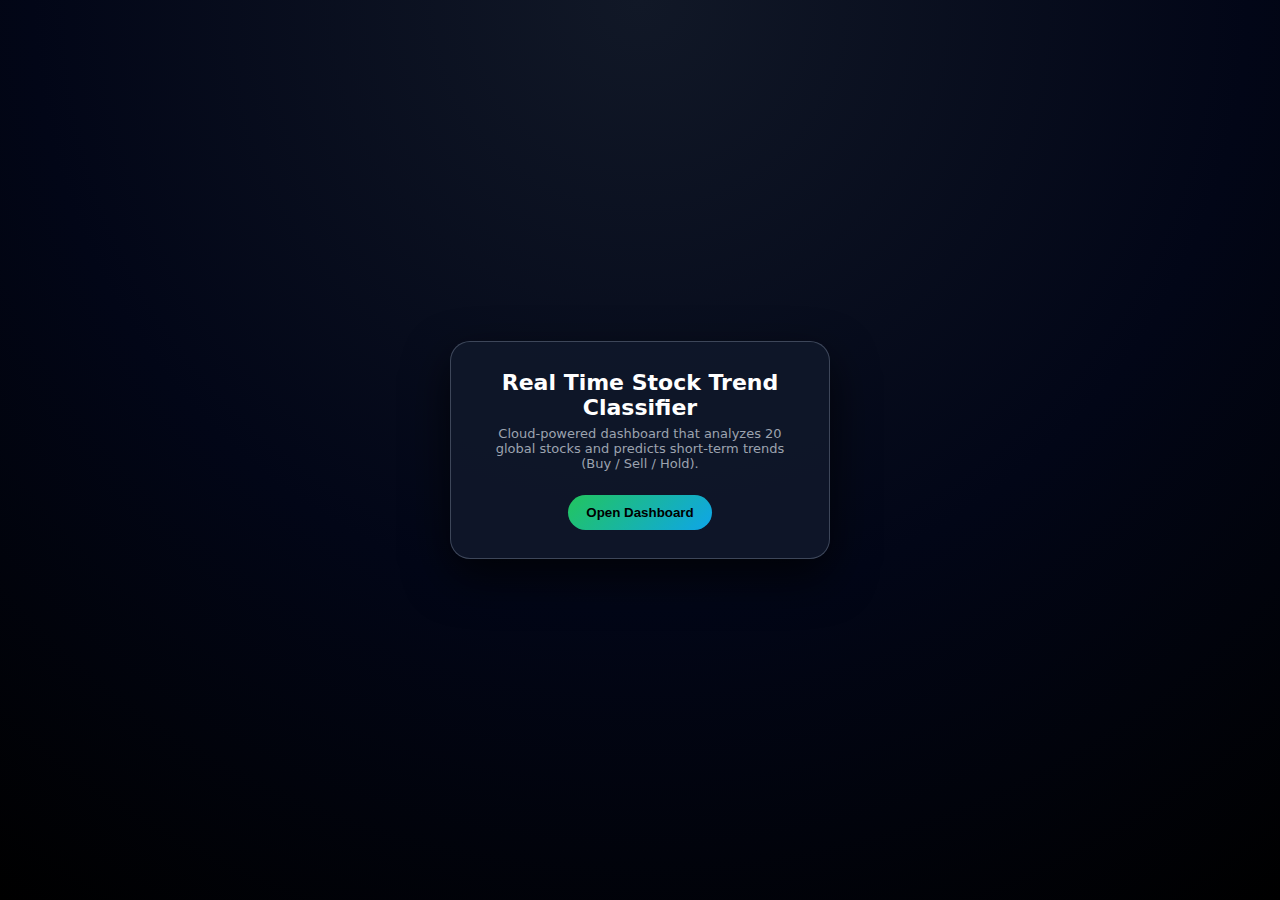
<file: index.html>
<!DOCTYPE html>
<html lang="en">
<head>
  <meta charset="UTF-8">
  <title>Stock Trend Classifier</title>
  <link rel="stylesheet" href="styles.css">
  <style>
    .landing-body {
      min-height:100vh;
      display:flex;
      align-items:center;
      justify-content:center;
      background: radial-gradient(circle at top, #111827, #020617 55%, #000 100%);
      color:white;
      font-family: system-ui, -apple-system, BlinkMacSystemFont, "Segoe UI", sans-serif;
    }
    .landing-card {
      background: rgba(15,23,42,0.9);
      border-radius: 20px;
      padding: 28px 32px;
      border: 1px solid rgba(148,163,184,0.35);
      box-shadow: 0 18px 45px rgba(0,0,0,0.7);
      text-align:center;
      max-width: 380px;
    }
    .landing-title {
      font-size: 22px;
      font-weight:700;
      margin-bottom:6px;
    }
    .landing-sub {
      font-size:13px;
      color:#9ca3af;
      margin-bottom:24px;
    }
    .landing-btn {
      border:none;
      outline:none;
      padding:10px 18px;
      border-radius:999px;
      background: linear-gradient(135deg,#22c55e,#0ea5e9);
      color:black;
      font-weight:600;
      cursor:pointer;
      transition:transform .2s ease, box-shadow .2s ease;
    }
    .landing-btn:hover {
      transform: translateY(-2px);
      box-shadow:0 10px 25px rgba(56,189,248,0.45);
    }
  </style>
</head>
<body class="landing-body">

<div class="landing-card">
  <div class="landing-title">Real Time Stock Trend Classifier</div>
  <div class="landing-sub">
    Cloud-powered dashboard that analyzes 20 global stocks and predicts short-term trends (Buy / Sell / Hold).
  </div>
  <button class="landing-btn" onclick="window.location.href='dashboard.html'">
    Open Dashboard
  </button>
</div>

</body>
</html>
</file>
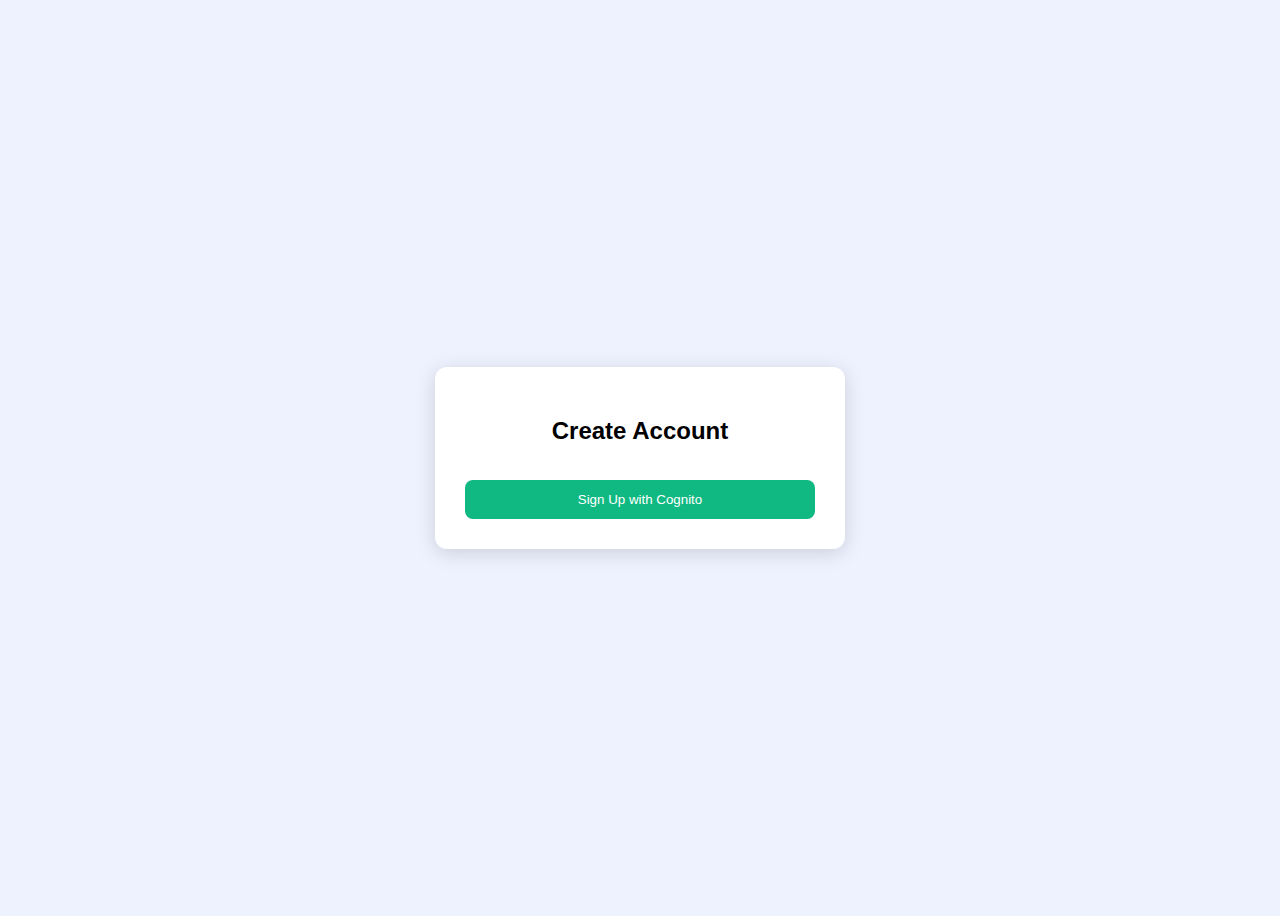
<file: signup.html>
<!DOCTYPE html>
<html>
<head>
  <meta charset="UTF-8">
  <title>Sign Up</title>
  <style>
    body {
      font-family: Arial;
      background: #eef2ff;
      display: flex;
      justify-content: center;
      align-items: center;
      height: 100vh;
    }
    .box {
      background: white;
      padding: 30px;
      width: 350px;
      border-radius: 12px;
      text-align: center;
      box-shadow: 0 4px 20px rgba(0,0,0,.15);
    }
    button {
      width: 100%;
      padding: 12px;
      background: #10b981;
      color: white;
      border: none;
      border-radius: 8px;
      cursor: pointer;
      margin-top: 15px;
    }
  </style>
</head>

<body>
<div class="box">
  <h2>Create Account</h2>
  <button onclick="startSignup()">Sign Up with Cognito</button>
</div>

<script src="auth.js"></script>
</body>
</html>
</file>
<file: styles.css>
:root {
  --bg-main: #050814;
  --bg-card: #080c1f;
  --bg-accent: #12162a;
  --border-soft: rgba(255, 255, 255, 0.04);
  --text-main: #f7f9ff;
  --text-muted: #8b93b5;
  --primary: #2dd4bf;
  --danger: #fb7185;
  --accent: #6366f1;
  --sidebar-width: 230px;
  --card-radius: 18px;
  --transition-fast: 0.15s ease-out;
  --font-ui: system-ui, -apple-system, BlinkMacSystemFont, "SF Pro Text",
    "Segoe UI", sans-serif;
}

*,
*::before,
*::after {
  box-sizing: border-box;
}

html,
body {
  margin: 0;
  padding: 0;
  height: 100%;
  font-family: var(--font-ui);
  color: var(--text-main);
  background: radial-gradient(circle at top, #111827 0, #020617 45%, #000 100%);
}

/* ============ AUTH PAGE ============ */

.auth-body {
  min-height: 100vh;
  display: flex;
  align-items: center;
  justify-content: center;
  background: radial-gradient(circle at top, #1f2937 0, #020617 55%, #000 100%);
}

.auth-card {
  width: 380px;
  padding: 32px 28px;
  border-radius: 22px;
  background: linear-gradient(145deg, #020617 0, #020617 50%, #06081b 100%);
  box-shadow: 0 18px 60px rgba(0, 0, 0, 0.65);
  border: 1px solid rgba(148, 163, 184, 0.15);
}

.app-title {
  margin: 0 0 10px;
  font-size: 22px;
  font-weight: 700;
  color: #e5e7eb;
}

.auth-title {
  margin: 0 0 24px;
  font-size: 16px;
  color: var(--text-muted);
}

.auth-form label {
  display: block;
  font-size: 13px;
  color: var(--text-muted);
  margin-bottom: 12px;
}

.auth-form input {
  width: 100%;
  margin-top: 6px;
  padding: 10px 12px;
  border-radius: 12px;
  border: 1px solid var(--border-soft);
  background: #020617;
  color: var(--text-main);
  outline: none;
}

.auth-form input:focus {
  border-color: var(--accent);
}

.btn-primary {
  background: linear-gradient(135deg, var(--accent), #22c55e);
  color: white;
  border: none;
  border-radius: 999px;
  padding: 10px 20px;
  font-size: 14px;
  font-weight: 600;
  cursor: pointer;
  margin-top: 10px;
  transition: transform var(--transition-fast), box-shadow var(--transition-fast);
}

.btn-primary:hover {
  transform: translateY(-1px);
  box-shadow: 0 10px 25px rgba(56, 189, 248, 0.4);
}

.full-width {
  width: 100%;
}

.auth-note {
  font-size: 11px;
  color: var(--text-muted);
  margin-top: 12px;
}

/* ============ APP LAYOUT ============ */

.app-body {
  height: 100vh;
  display: flex;
  overflow: hidden;
}

.sidebar {
  width: var(--sidebar-width);
  background: radial-gradient(circle at top, #020617 0, #020617 45%, #050816 100%);
  border-right: 1px solid var(--border-soft);
  padding: 18px 16px;
  display: flex;
  flex-direction: column;
  justify-content: space-between;
}

.sidebar-title .small-label {
  font-size: 10px;
  letter-spacing: 0.12em;
  text-transform: uppercase;
  color: var(--accent);
}

.sidebar-title .big-label {
  font-size: 17px;
  font-weight: 700;
  line-height: 1.3;
  margin-top: 6px;
}

.sidebar-nav {
  margin-top: 30px;
  display: flex;
  flex-direction: column;
  gap: 10px;
}

.nav-item {
  padding: 10px 14px;
  border-radius: 999px;
  font-size: 13px;
  color: var(--text-muted);
  cursor: pointer;
  text-decoration: none;
  border: 1px solid transparent;
  display: inline-flex;
  align-items: center;
  transition: background var(--transition-fast), color var(--transition-fast),
    border var(--transition-fast), transform var(--transition-fast);
}

.nav-item.active {
  background: radial-gradient(circle at top left, #22c55e 0, #14b8a6 30%, #0ea5e9 100%);
  color: #0b1120;
  font-weight: 600;
  transform: translateY(-1px);
}

.nav-item:not(.active):hover {
  background: rgba(148, 163, 184, 0.1);
  color: #e5e7eb;
}

.logout-btn {
  margin-top: auto;
  width: 100%;
}

.btn-secondary {
  background: #1f2937;
  border-radius: 999px;
  border: 1px solid rgba(148, 163, 184, 0.28);
  padding: 9px 12px;
  color: var(--text-muted);
  font-size: 13px;
  cursor: pointer;
  transition: background var(--transition-fast), color var(--transition-fast);
}

.btn-secondary:hover {
  background: #111827;
  color: #e5e7eb;
}

.main {
  flex: 1;
  display: flex;
  flex-direction: column;
  padding: 14px 18px 16px;
  gap: 10px;
}

/* ============ TOP BAR ============ */

.top-bar {
  height: 46px;
  display: flex;
  align-items: center;
  justify-content: space-between;
}

.details-top {
  border-bottom: 1px solid var(--border-soft);
  padding-bottom: 4px;
}

.search-input {
  width: 320px;
  max-width: 45vw;
  padding: 8px 12px;
  border-radius: 999px;
  border: 1px solid var(--border-soft);
  background: #020617;
  color: var(--text-main);
  font-size: 13px;
  outline: none;
}

.search-input::placeholder {
  color: #4b5563;
}

.search-input:focus {
  border-color: var(--accent);
}

.user-chip {
  display: inline-flex;
  padding: 4px 8px 4px 4px;
  border-radius: 999px;
  border: 1px solid var(--border-soft);
  align-items: center;
  gap: 6px;
  background: rgba(15, 23, 42, 0.9);
}

.user-avatar {
  width: 22px;
  height: 22px;
  border-radius: 999px;
  background: linear-gradient(135deg, #22c55e, #0ea5e9);
  display: flex;
  align-items: center;
  justify-content: center;
  font-size: 12px;
  font-weight: 600;
}

.user-name {
  font-size: 12px;
  color: var(--text-muted);
}

/* ============ DASHBOARD GRID ============ */

.dashboard-grid {
  flex: 1;
  display: grid;
  grid-template-columns: minmax(0, 2.1fr) minmax(260px, 0.9fr);
  gap: 12px;
  min-height: 0;
}

.card {
  background: radial-gradient(circle at top left, #020617 0, #020617 55%, #020617 100%);
  border-radius: var(--card-radius);
  border: 1px solid var(--border-soft);
  padding: 12px 12px 10px;
  display: flex;
  flex-direction: column;
}

.card-header {
  display: flex;
  justify-content: space-between;
  align-items: flex-start;
  margin-bottom: 6px;
}

.stock-title {
  font-size: 16px;
  font-weight: 600;
}

.stock-subtitle {
  font-size: 12px;
  color: var(--text-muted);
}

.price-block {
  text-align: right;
}

.price {
  font-size: 18px;
  font-weight: 700;
}

.badge {
  display: inline-flex;
  align-items: center;
  padding: 2px 8px;
  border-radius: 999px;
  font-size: 11px;
  margin-top: 4px;
}

.badge-up {
  background: rgba(22, 163, 74, 0.15);
  color: #4ade80;
}

.badge-down {
  background: rgba(248, 113, 113, 0.12);
  color: #fecaca;
}

.chart-container {
  width: 100%;
  height: 230px;
  border-radius: 12px;
  overflow: hidden;
  background: #020617;
}

/* Bottom row */

.primary-column {
  display: flex;
  flex-direction: column;
  gap: 10px;
  min-height: 0;
}

.main-chart-card {
  flex: 1.15;
  min-height: 0;
}

.bottom-row-card {
  flex: 0.85;
  display: grid;
  grid-template-columns: 1fr 1fr;
  gap: 8px;
  padding: 10px;
}

.sub-card {
  background: rgba(15, 23, 42, 0.7);
  border-radius: 14px;
  padding: 8px;
  border: 1px solid rgba(31, 41, 55, 0.85);
  display: flex;
  flex-direction: column;
}

.sub-card-header {
  font-size: 13px;
  font-weight: 600;
  margin-bottom: 4px;
}

.mini-list {
  flex: 1;
  display: flex;
  flex-direction: column;
  gap: 4px;
  overflow: hidden;
}

/* Side list */

.side-list-card {
  min-height: 0;
}

.side-list-header {
  display: flex;
  justify-content: space-between;
  font-size: 13px;
  margin-bottom: 6px;
}

.count-badge {
  padding: 2px 8px;
  border-radius: 999px;
  background: rgba(148, 163, 184, 0.15);
  font-size: 11px;
  color: var(--text-muted);
}

.side-list-body {
  flex: 1;
  overflow-y: auto;
  padding-right: 2px;
  display: flex;
  flex-direction: column;
  gap: 4px;
}

/* Stock rows */

.stock-row,
.mini-row {
  padding: 6px 8px;
  border-radius: 10px;
  background: rgba(15, 23, 42, 0.7);
  border: 1px solid transparent;
  display: flex;
  align-items: center;
  justify-content: space-between;
  font-size: 12px;
  cursor: pointer;
  transition: background var(--transition-fast), border var(--transition-fast),
    transform var(--transition-fast);
}

.stock-row:hover,
.mini-row:hover {
  background: rgba(37, 99, 235, 0.1);
  border-color: rgba(56, 189, 248, 0.4);
  transform: translateY(-1px);
}

.stock-left {
  display: flex;
  align-items: center;
  gap: 6px;
}

.stock-logo {
  width: 18px;
  height: 18px;
  border-radius: 999px;
  background: radial-gradient(circle at top, #22c55e 0, #0ea5e9 60%, #6366f1 100%);
  display: flex;
  align-items: center;
  justify-content: center;
  font-size: 10px;
  font-weight: 700;
}

.stock-name-symbol {
  display: flex;
  flex-direction: column;
}

.stock-name {
  font-size: 12px;
}

.stock-symbol {
  font-size: 10px;
  color: var(--text-muted);
}

.stock-right {
  text-align: right;
}

.stock-price {
  font-size: 12px;
}

.stock-change {
  font-size: 10px;
}

/* ============ DETAILS PAGE ============ */

.details-grid {
  flex: 1;
  display: grid;
  grid-template-columns: minmax(0, 1.7fr) minmax(260px, 1fr);
  gap: 12px;
  min-height: 0;
}

.details-main-card {
  min-height: 0;
}

.details-side-card {
  min-height: 0;
  padding: 12px 14px;
  gap: 4px;
}

.info-row {
  display: flex;
  justify-content: space-between;
  font-size: 12px;
  padding: 6px 0;
}

.info-label {
  color: var(--text-muted);
}

.info-value {
  font-weight: 500;
}

.pill {
  padding: 2px 10px;
  border-radius: 999px;
  font-size: 11px;
  background: rgba(56, 189, 248, 0.15);
  color: #7dd3fc;
}

.details-divider {
  margin: 6px 0 10px;
  height: 1px;
  background: var(--border-soft);
}

.info-description h3 {
  font-size: 13px;
  margin: 0 0 4px;
}

.info-description p {
  font-size: 12px;
  color: var(--text-muted);
  margin: 0;
}

.details-title {
  font-size: 14px;
  font-weight: 500;
  color: var(--text-muted);
}

.btn-ghost {
  background: transparent;
  border: none;
  color: var(--text-muted);
  font-size: 12px;
  cursor: pointer;
}

.btn-ghost:hover {
  color: var(--text-main);
}

/* Range buttons */

.range-btn-row {
  display: flex;
  gap: 6px;
  margin-bottom: 8px;
}

.range-btn {
  flex: 0 0 auto;
  border-radius: 999px;
  border: 1px solid rgba(148, 163, 184, 0.3);
  background: transparent;
  color: var(--text-muted);
  font-size: 11px;
  padding: 4px 10px;
  cursor: pointer;
  transition: background var(--transition-fast), color var(--transition-fast),
    border var(--transition-fast);
}

.range-btn:hover {
  background: rgba(37, 99, 235, 0.2);
  color: #e5e7eb;
  border-color: rgba(96, 165, 250, 0.8);
}

/* Scrollbar */

.side-list-body::-webkit-scrollbar {
  width: 6px;
}

.side-list-body::-webkit-scrollbar-thumb {
  background: rgba(31, 41, 55, 0.7);
  border-radius: 999px;
}

.stock-logo-img {
  width: 20px;
  height: 20px;
  border-radius: 50%;
  object-fit: cover;
  margin-right: 6px;
  border: 1px solid rgba(255,255,255,0.15);
}
</file>
